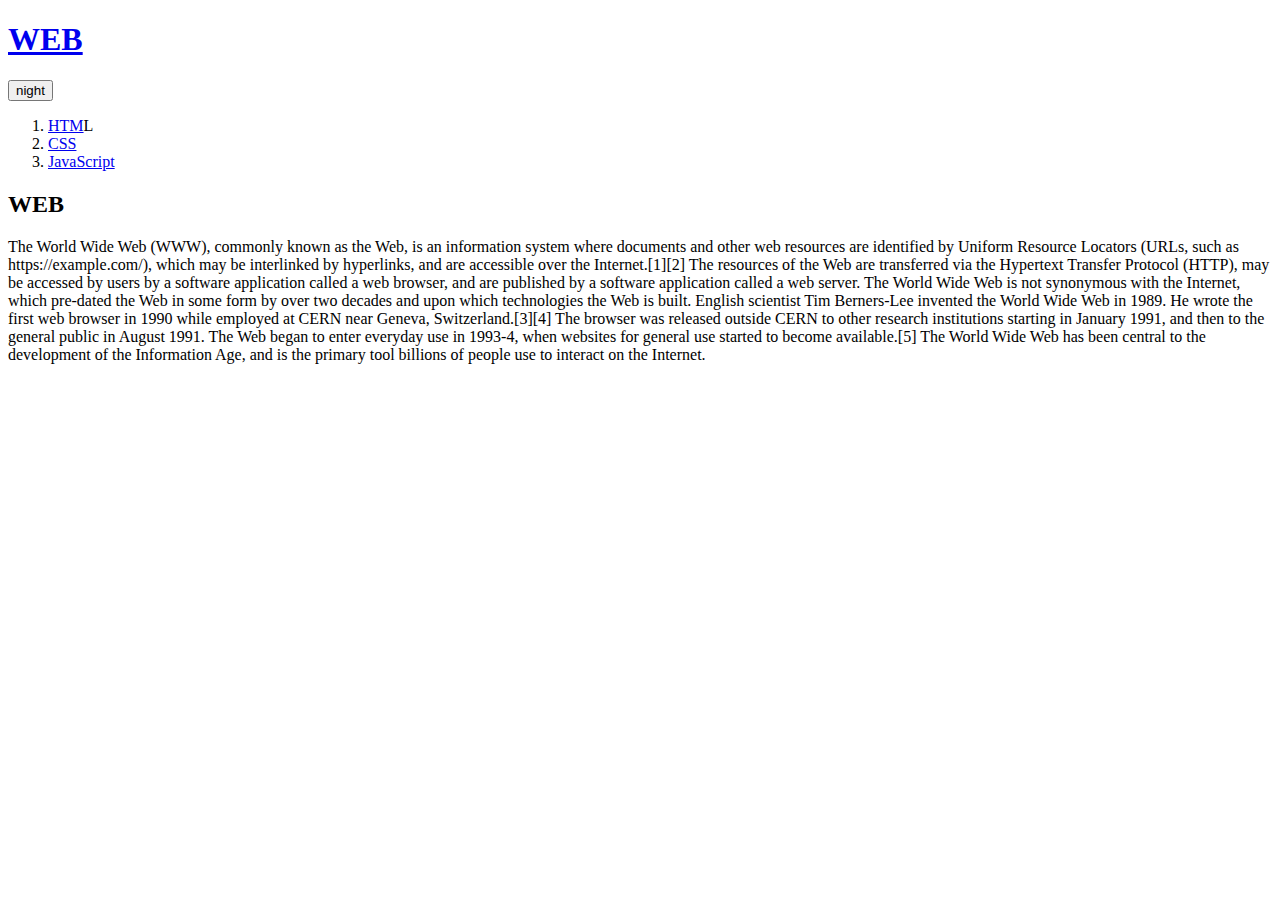
<file: index.html>
<!DOCTYPE html>
<html>
<head>
  <title>WEB1 - Welcome</title>
  <meta charset="utf-8">
  <script src="https://ajax.googleapis.com/ajax/libs/jquery/3.6.0/jquery.min.js"></script>
  <script src="colors.js"></script>
</head>
<body>
  <h1><a href="index.html">WEB</a></h1>
  <input id="night_day" type="button" value="night" onclick="
    nightDayHandler(this);
  ">
  <div id="grid">
      <ol>
        <li><a href="1.html">HTM</a>L</li>
        <li><a href="2.html">CSS</a></li>
        <li><a href="3.html">JavaScript</a></li>
      </ol>
      <div id="article">
      <h2>WEB</h2>
      <p>The World Wide Web (WWW), commonly known as the Web, is an information system where documents and other web resources are identified by Uniform Resource Locators (URLs, such as https://example.com/), which may be interlinked by hyperlinks, and are accessible over the Internet.[1][2] The resources of the Web are transferred via the Hypertext Transfer Protocol (HTTP), may be accessed by users by a software application called a web browser, and are published by a software application called a web server. The World Wide Web is not synonymous with the Internet, which pre-dated the Web in some form by over two decades and upon which technologies the Web is built.
      English scientist Tim Berners-Lee invented the World Wide Web in 1989. He wrote the first web browser in 1990 while employed at CERN near Geneva, Switzerland.[3][4] The browser was released outside CERN to other research institutions starting in January 1991, and then to the general public in August 1991. The Web began to enter everyday use in 1993-4, when websites for general use started to become available.[5] The World Wide Web has been central to the development of the Information Age, and is the primary tool billions of people use to interact on the Internet.
      </p>
    </div>
  </div>
  </body>
</html>
</file>
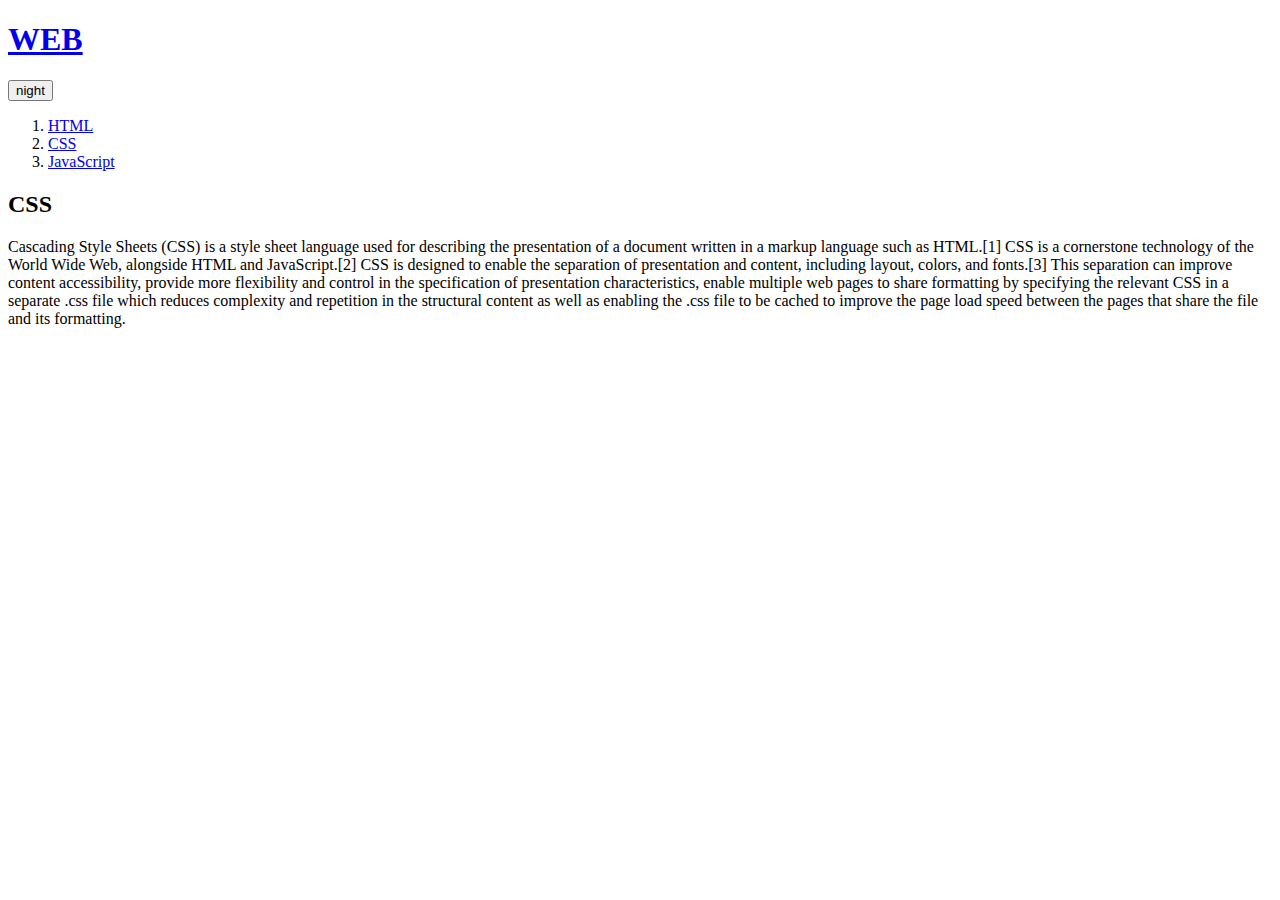
<file: 2.html>
<!DOCTYPE html>
<html>
<head>
  <title>WEB1 - CSS</title>
  <meta charset="utf-8">
  <script src="https://ajax.googleapis.com/ajax/libs/jquery/3.6.0/jquery.min.js"></script>
  <script src="colors.js"></script>
</head>
<body>
  <h1><a href="index.html">WEB</a></h1>
  <input id="night_day" type="button" value="night" onclick="
    nightDayHandler(this);
  ">
  <div id="grid">
    <ol>
      <li><a href="1.html">HTML</a></li>
      <li><a href="2.html">CSS</a></li>
      <li><a href="3.html">JavaScript</a></li>
    </ol>
    <div id="article">
      <h2>CSS</h2>
      <p>
        Cascading Style Sheets (CSS) is a style sheet language used for describing the presentation of a document written in a markup language such as HTML.[1] CSS is a cornerstone technology of the World Wide Web, alongside HTML and JavaScript.[2] CSS is designed to enable the separation of presentation and content, including layout, colors, and fonts.[3] This separation can improve content accessibility, provide more flexibility and control in the specification of presentation characteristics, enable multiple web pages to share formatting by specifying the relevant CSS in a separate .css file which reduces complexity and repetition in the structural content as well as enabling the .css file to be cached to improve the page load speed between the pages that share the file and its formatting.
      </p>
    </div>
  </div>
</body>
</html>
</file>
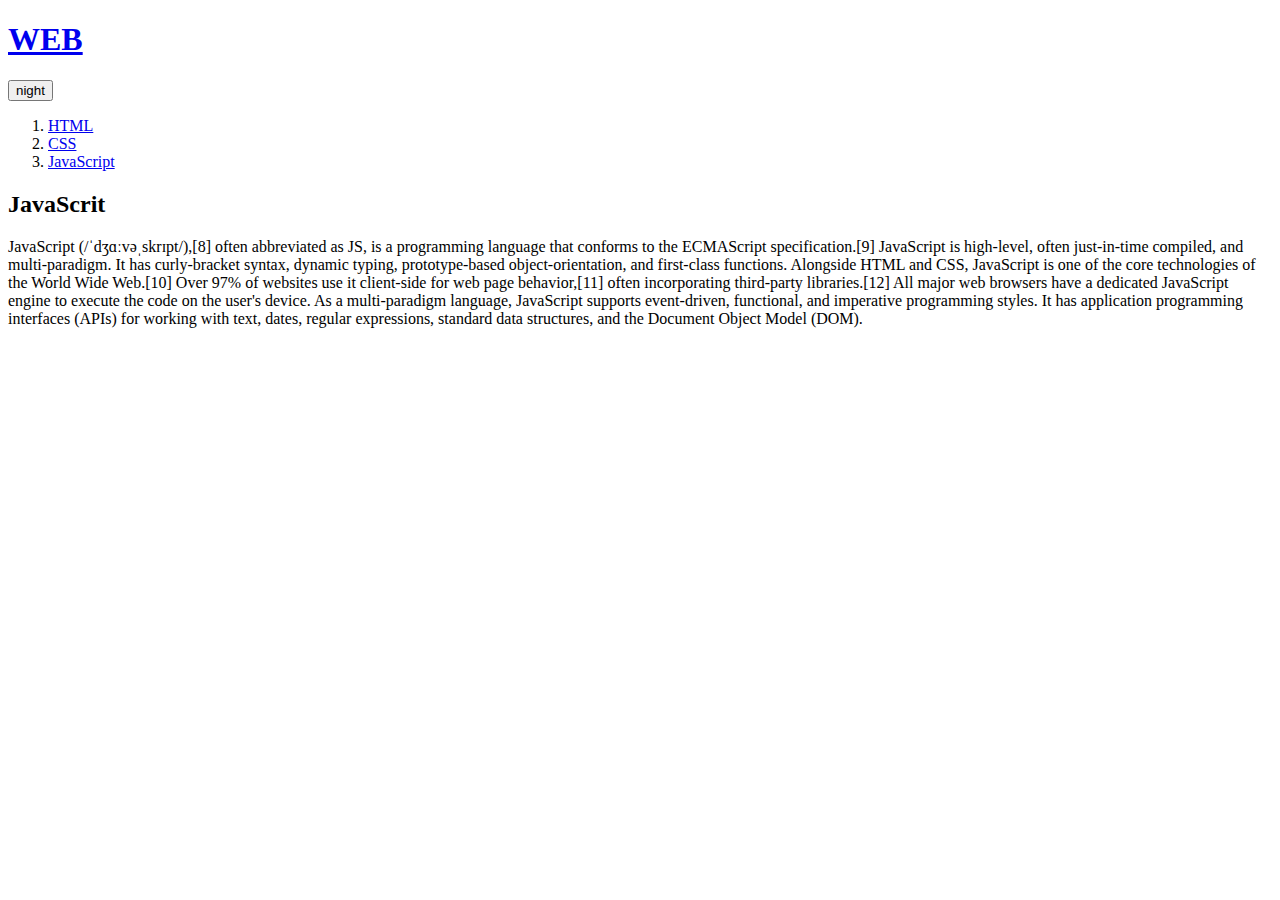
<file: 3.html>
<!DOCTYPE html>
<html>
<head>
  <title>WEB1 - JavaScript</title>
  <meta charset="utf-8">
  <script src="https://ajax.googleapis.com/ajax/libs/jquery/3.6.0/jquery.min.js"></script>
  <script src="colors.js"></script>
</head>
<body>
  <h1><a href="index.html">WEB</a></h1>
  <input id="night_day" type="button" value="night" onclick="
    nightDayHandler(this);
  ">
  <ol>
    <li><a href="1.html">HTML</a></li>
    <li><a href="2.html">CSS</a></li>
    <li><a href="3.html">JavaScript</a></li>
  </ol>
  <h2>JavaScrit</h2>
  <p>
    JavaScript (/ˈdʒɑːvəˌskrɪpt/),[8] often abbreviated as JS, is a programming language that conforms to the ECMAScript specification.[9] JavaScript is high-level, often just-in-time compiled, and multi-paradigm. It has curly-bracket syntax, dynamic typing, prototype-based object-orientation, and first-class functions.
    Alongside HTML and CSS, JavaScript is one of the core technologies of the World Wide Web.[10] Over 97% of websites use it client-side for web page behavior,[11] often incorporating third-party libraries.[12] All major web browsers have a dedicated JavaScript engine to execute the code on the user's device.
    As a multi-paradigm language, JavaScript supports event-driven, functional, and imperative programming styles. It has application programming interfaces (APIs) for working with text, dates, regular expressions, standard data structures, and the Document Object Model (DOM).
  </p>
</body>
</html>
</file>
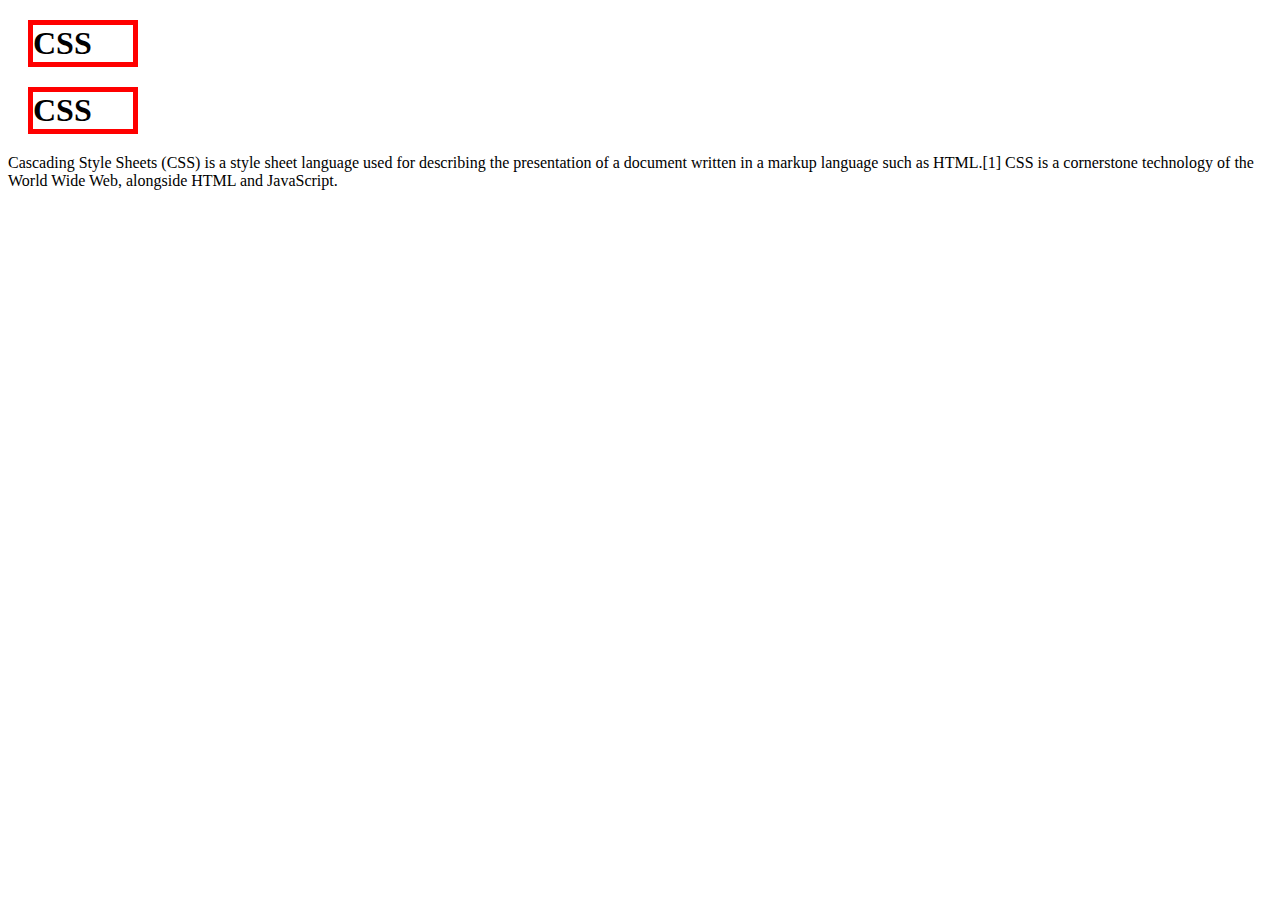
<file: box.html>
<!DOCTYPE html>
<html>
  <head>
    <meta charset="utf-8">
    <title></title>
    <style media="screen">
      h1{
        border:5px red solid;
        pading:20px;
        margin:20px;
        display:block;
        width:100px;
      }
    </style>
  </head>
  <body>
    <h1>CSS</h1><h1>CSS</h1>Cascading Style Sheets (CSS) is a style sheet language used for describing the presentation of a document written in a markup language such as HTML.[1] CSS is a cornerstone technology of the World Wide Web, alongside HTML and JavaScript.
  </body>
</html>
</file>
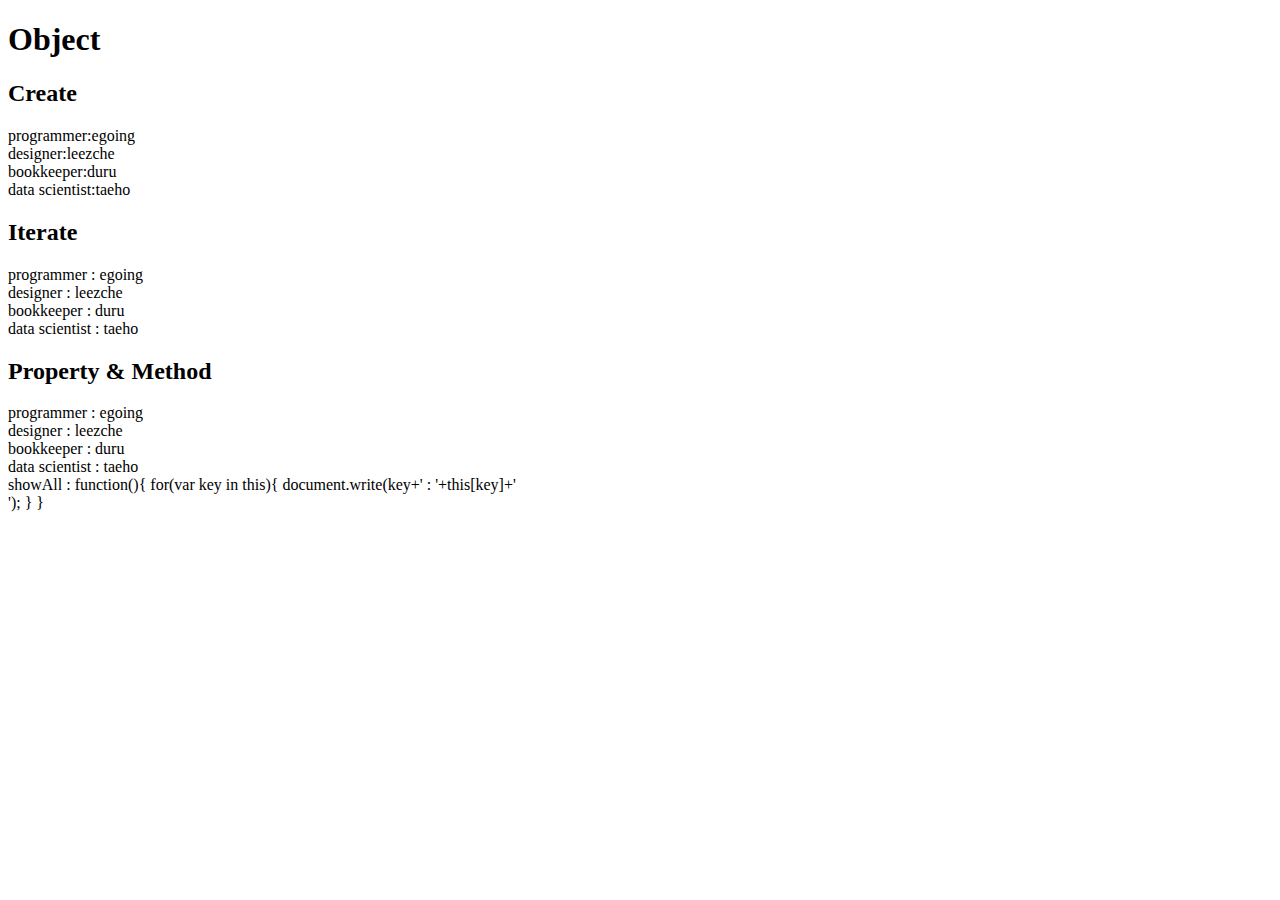
<file: ex10.html>
<!DOCTYPE html>
<html>
  <head>
    <meta charset="utf-8">
    <title></title>
  </head>
  <body>
    <h1>Object</h1>
    <h2>Create</h2>
    <script>
      var coworkers = {
        "programmer":"egoing",
        "designer":"leezche"
      };
      document.write("programmer:"+coworkers.programmer+"<br>");
      document.write("designer:"+coworkers.designer+"<br>");
      coworkers.bookkeeper = "duru";
      document.write("bookkeeper:"+coworkers.bookkeeper+"<br>");
      coworkers["data scientist"] = "taeho";
      document.write("data scientist:"+coworkers["data scientist"]+"<br>");
    </script>
    <h2>Iterate</h2>
    <script>
      for(var key in coworkers){
        document.write(key+' : '+coworkers[key]+'<br>');
      }
    </script>
    <h2>Property & Method</h2>
    <script>
      coworkers.showAll = function(){
        for(var key in this){
          document.write(key+' : '+this[key]+'<br>');
        }
      }
      coworkers.showAll();
    </script>
  </body>
</html>
</file>
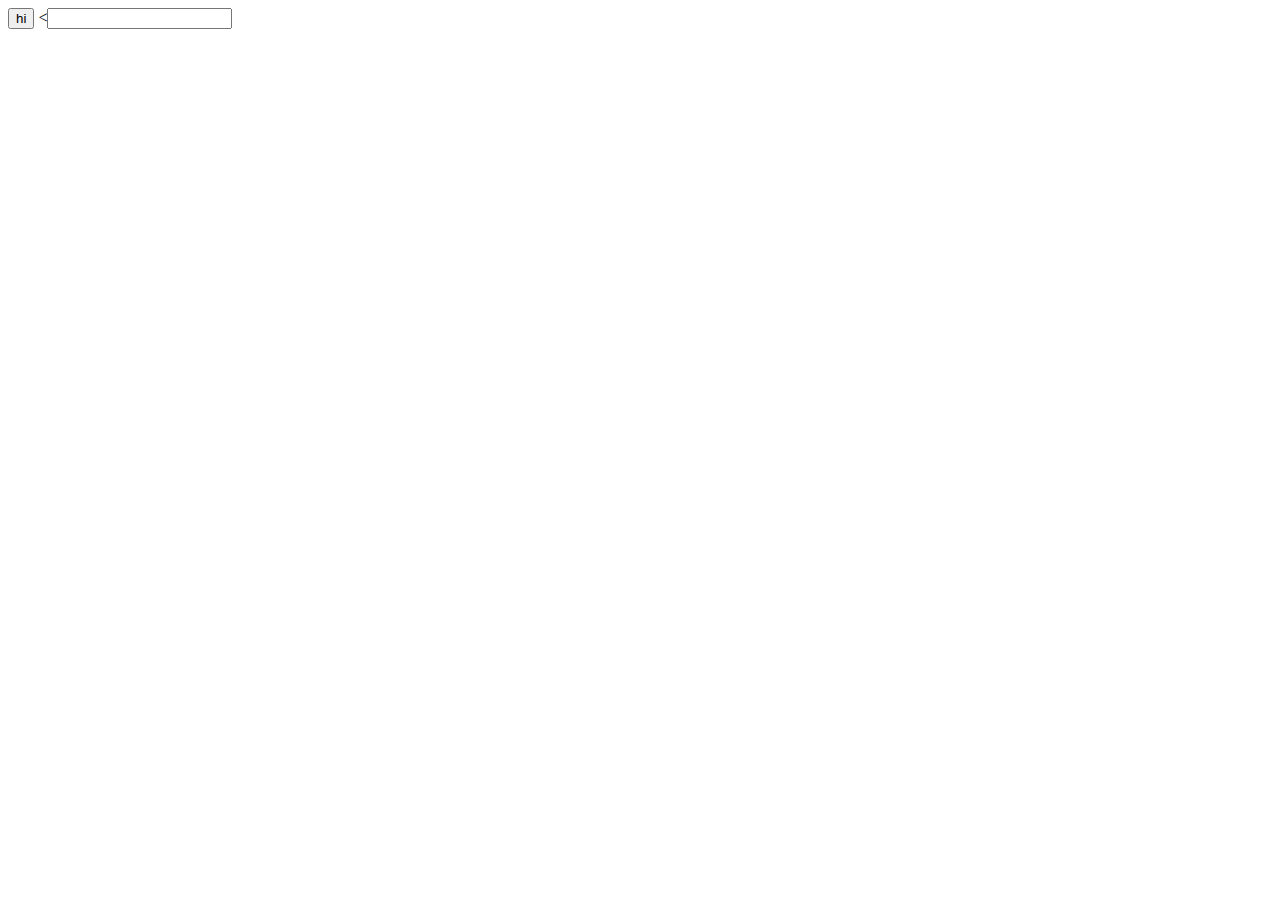
<file: ex2.html>
<!DOCTYPE html>
<html>
  <head>
    <meta charset="utf-8">
    <title></title>
  </head>
  <body>
    <input type="button" value="hi" onclick="alert('안녕')">
    <<input type="text" onchange="alert('changed')">
  </body>
</html>
</file>
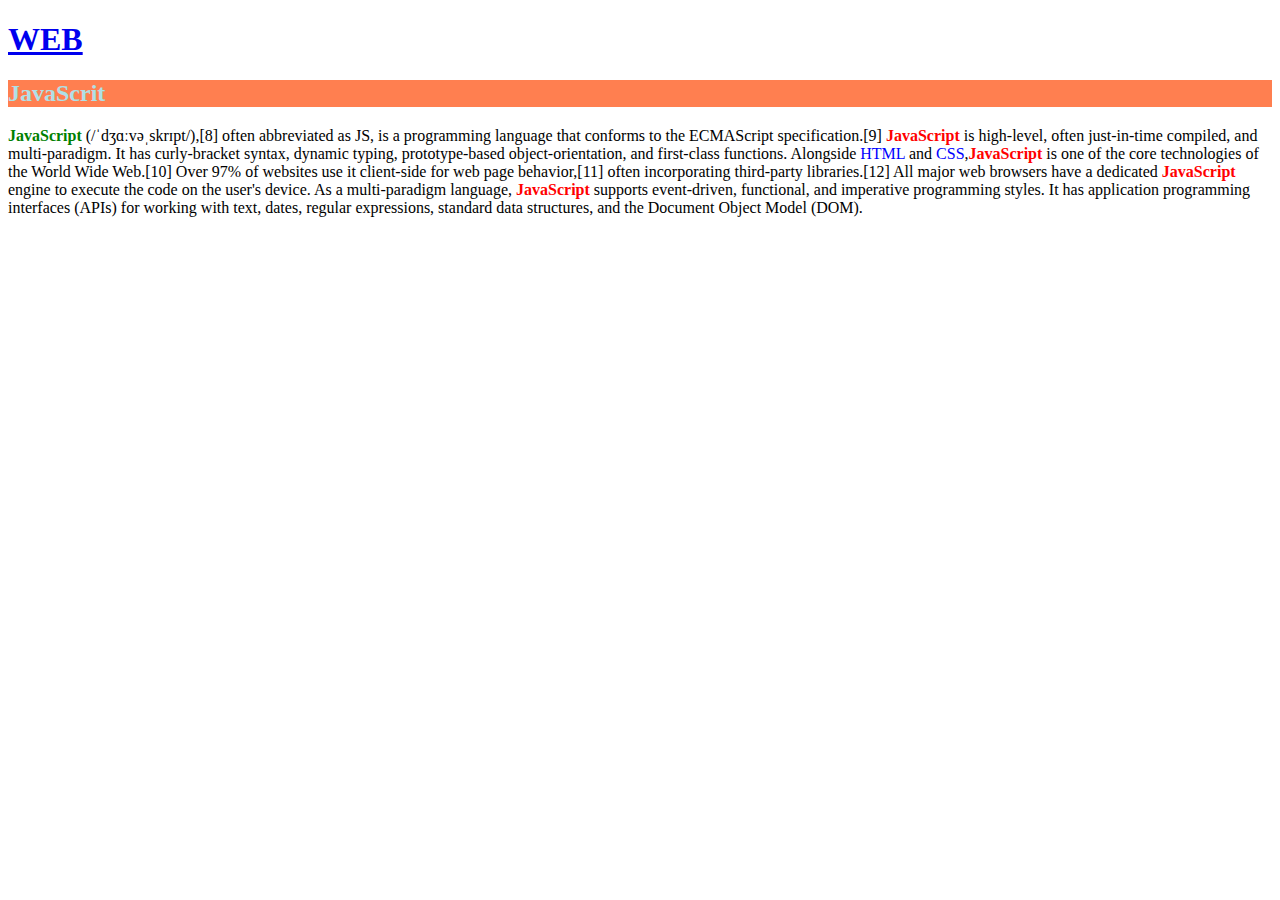
<file: ex3.html>
<!DOCTYPE html>
<html>
<head>
  <style>
    .js{
      font-weight: bold;
      color: red;
    }
    #first{
      color:green;
    }
    span{
      color: blue;
    }
  </style>
</head>
<body>
  <h1><a href="index.html">WEB</a></h1>
  <h2 style="background-color:coral;color:powderblue">JavaScrit</h2>
  <p>
    <span id="first" class="js">JavaScript</span> (/ˈdʒɑːvəˌskrɪpt/),[8] often abbreviated as JS, is a programming language that conforms to the ECMAScript specification.[9] <span class="js">JavaScript</span> is high-level, often just-in-time compiled, and multi-paradigm. It has curly-bracket syntax, dynamic typing, prototype-based object-orientation, and first-class functions.
    Alongside <span>HTML</span> and <span>CSS</span>,<span class="js">JavaScript</span> is one of the core technologies of the World Wide Web.[10] Over 97% of websites use it client-side for web page behavior,[11] often incorporating third-party libraries.[12] All major web browsers have a dedicated <span class="js">JavaScript</span> engine to execute the code on the user's device.
    As a multi-paradigm language, <span class="js">JavaScript</span> supports event-driven, functional, and imperative programming styles. It has application programming interfaces (APIs) for working with text, dates, regular expressions, standard data structures, and the Document Object Model (DOM).
  </p>
</body>
</html>
</file>
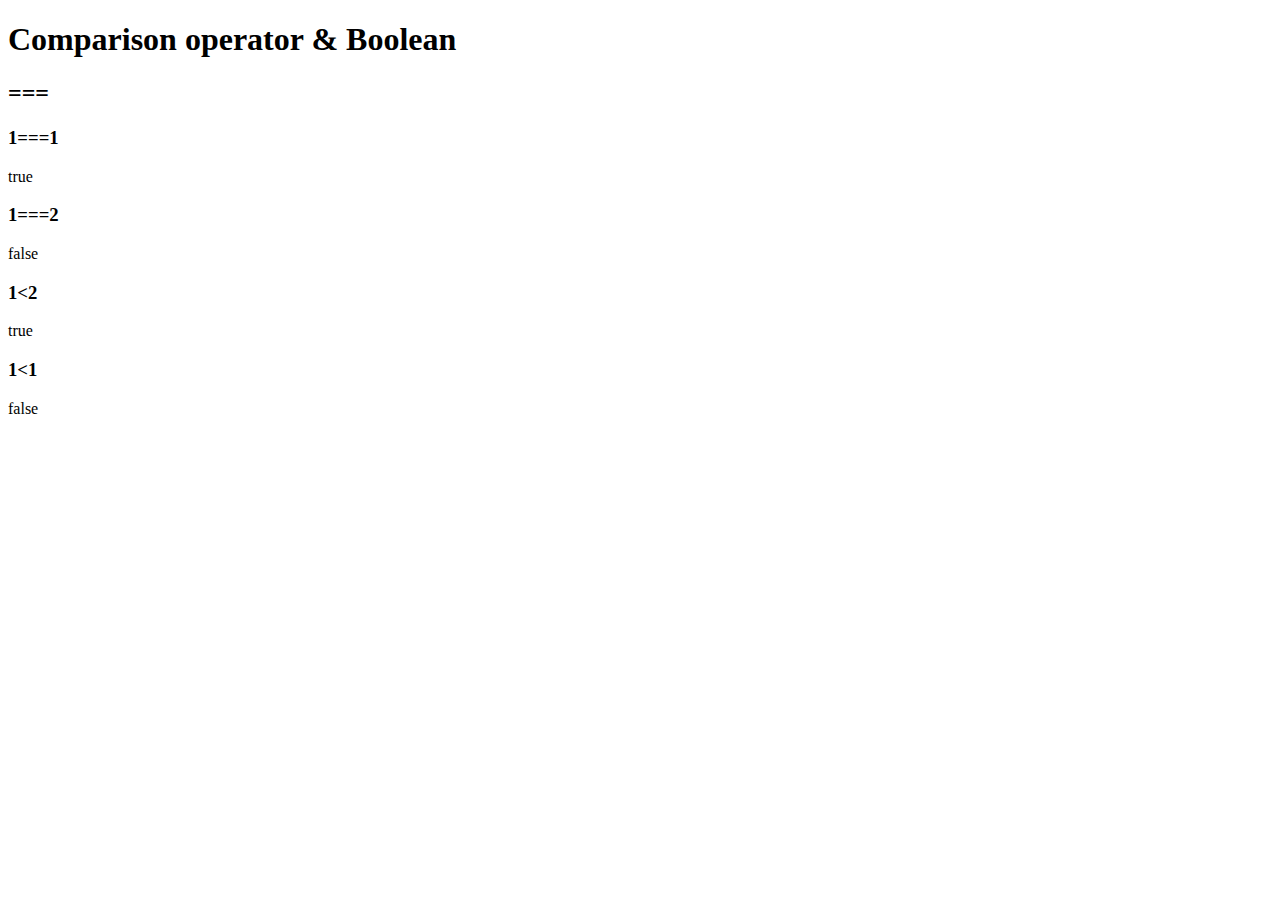
<file: ex4.html>
<!DOCTYPE html>
<html>
  <head>
    <meta charset="utf-8">
    <title></title>
  </head>
  <body>
    <h1>Comparison operator & Boolean</h1>
    <h2>===</h2>
    <h3>1===1</h3>
    <script>
      document.write(1===1);
    </script>

    <h3>1===2</h3>
    <script>
      document.write(1===2);
    </script>

    <h3>1&lt;2</h3>
    <script>
      document.write(1<2);
    </script>

    <h3>1&lt;1</h3>
    <script>
      document.write(1<1);
    </script>
  </body>
</html>
</file>
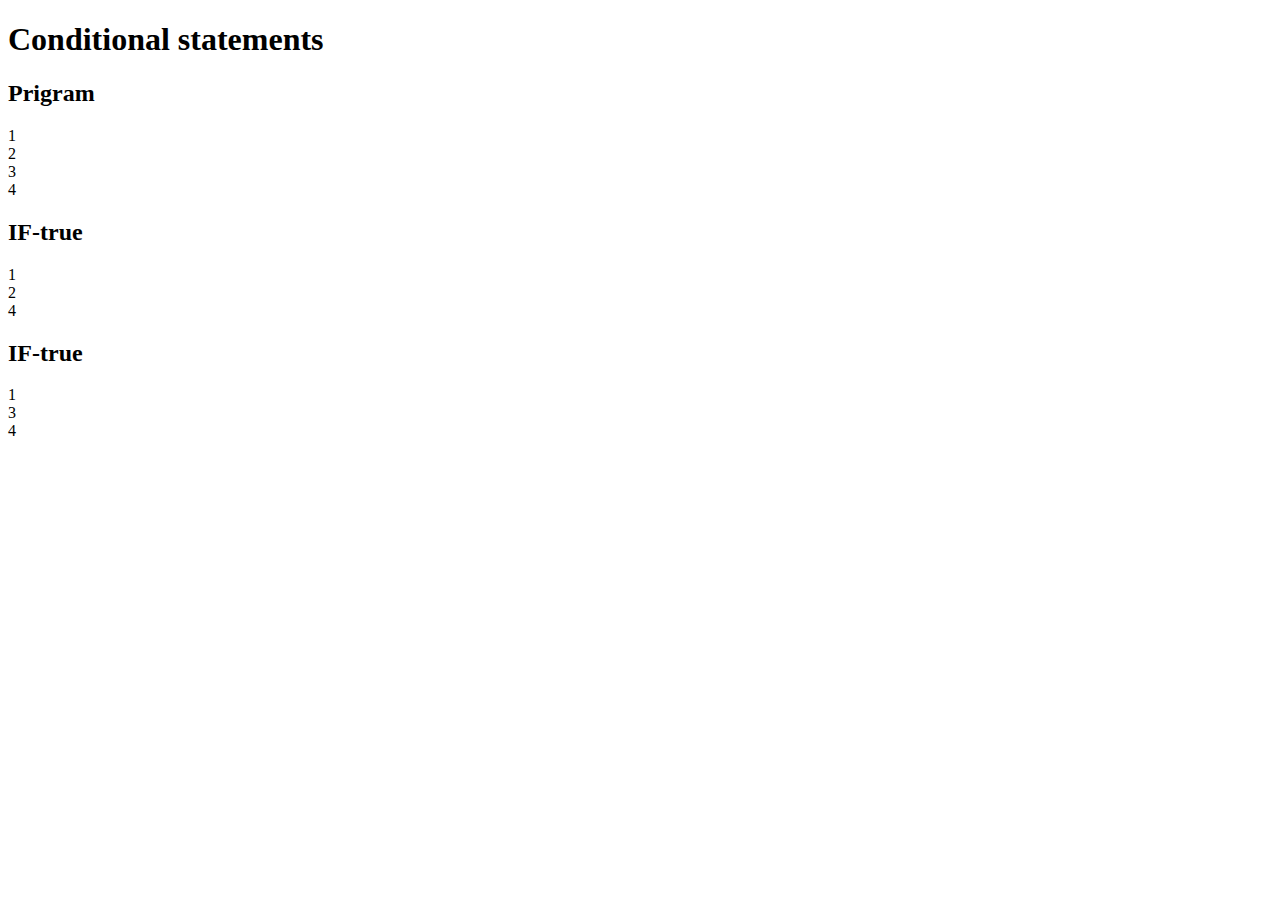
<file: ex5.html>
<!DOCTYPE html>
<html>
  <head>
    <meta charset="utf-8">
    <title></title>
  </head>
  <body>
    <h1>Conditional statements</h1>
    <h2>Prigram</h2>
    <script>
      document.write("1<br>");
      document.write("2<br>");
      document.write("3<br>");
      document.write("4<br>");
    </script>
    <h2>IF-true</h2>
    <script>
      document.write("1<br>");
      if(true){
        document.write("2<br>");
      } else {
      document.write("3<br>");
      }
      document.write("4<br>");
    </script>
    <h2>IF-true</h2>
    <script>
      document.write("1<br>");
      if(false){
        document.write("2<br>");
      } else {
      document.write("3<br>");
      }
      document.write("4<br>");
    </script>
  </body>
</html>
</file>
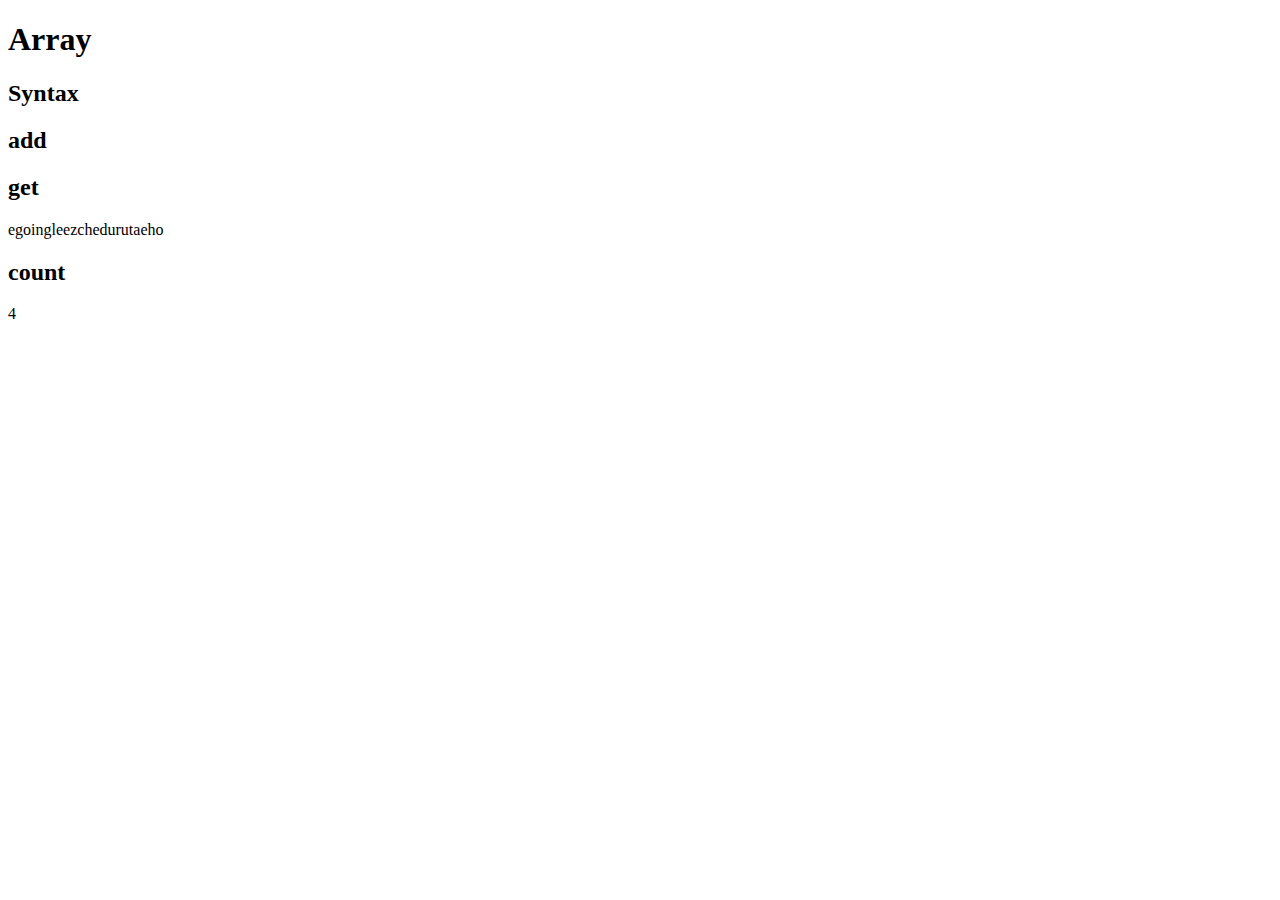
<file: ex6.html>
<!DOCTYPE html>
<html>
  <head>
    <meta charset="utf-8">
    <title></title>
  </head>
  <body>
    <h1>Array</h1>
    <h2>Syntax</h2>
    <script>
        var coworkers = ["egoing", "leezche"];
    </script>
    <h2>add</h2>
    <script>
      coworkers.push("duru");
      coworkers.push("taeho");
    </script>
    <h2>get</h2>
    <script>
      document.write(coworkers[0]);
      document.write(coworkers[1]);
      document.write(coworkers[2]);
      document.write(coworkers[3]);
    </script>
    <h2>count</h2>
    <script>
      document.write(coworkers.length)
    </script>
  </body>
</html>
</file>
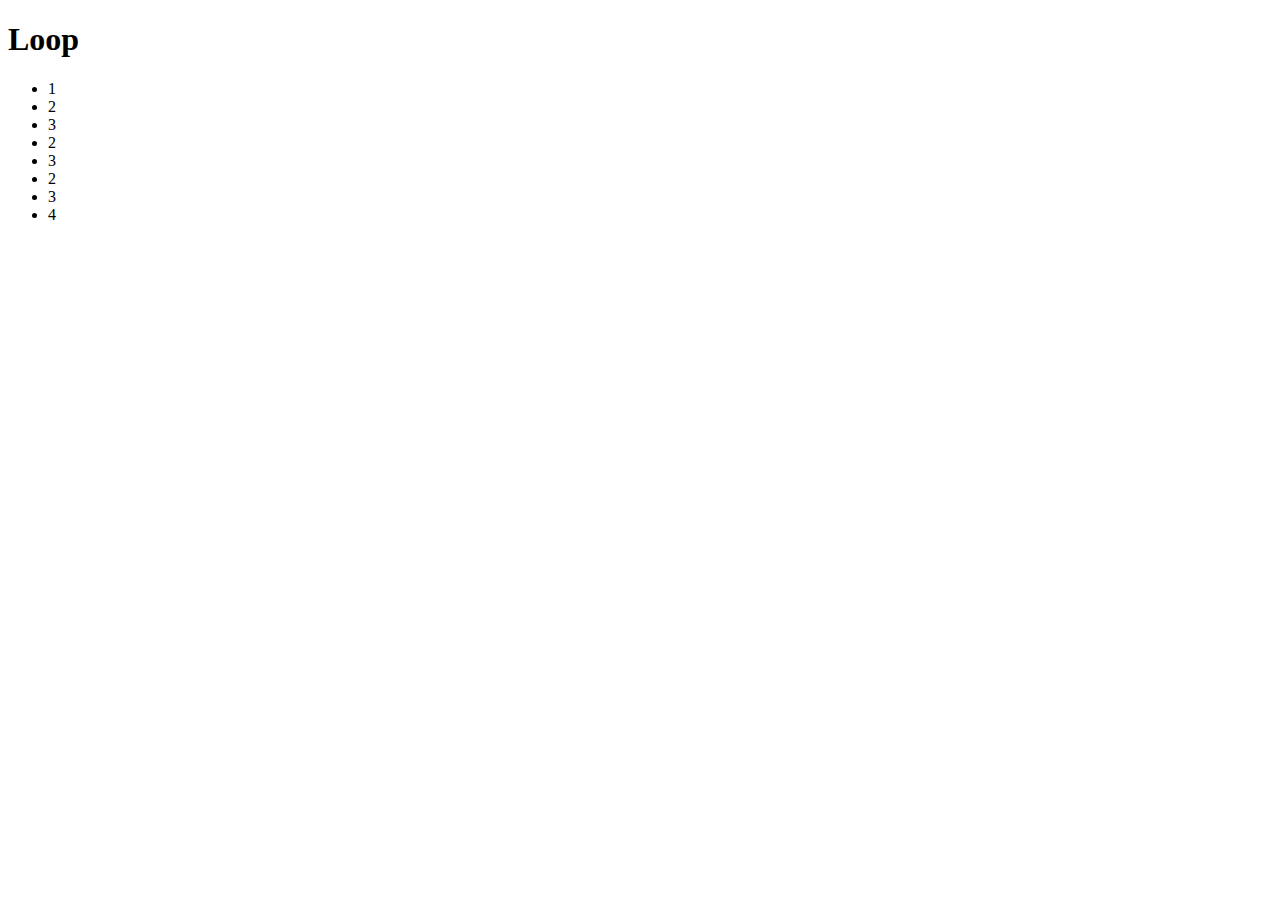
<file: ex7.html>
<!DOCTYPE html>
<html>
  <head>
    <meta charset="utf-8">
    <title></title>
  </head>
  <body>
    <h1>Loop</h1>
    <ul>
    <script>
      document.write('<li>1</li>');
      var i = 0;
      while(i < 3){
      document.write('<li>2</li>');
      document.write('<li>3</li>');
      i = i + 1;
      }
      document.write('<li>4</li>');
    </script>
    </ul>
  </body>
</html>
</file>
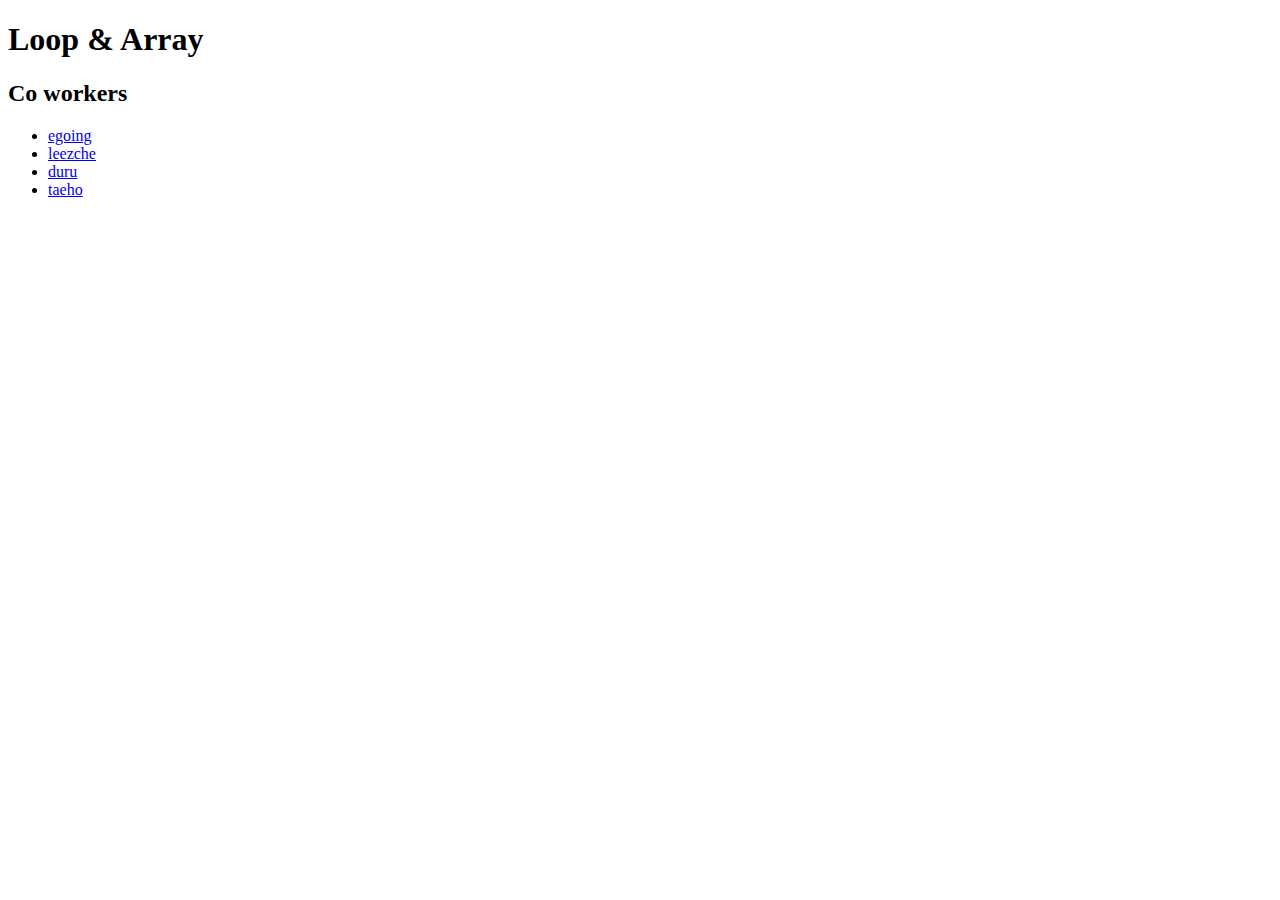
<file: ex8.html>
<!DOCTYPE html>
<html>
  <head>
    <meta charset="utf-8">
    <title></title>
  </head>
  <body>
    <h1>Loop & Array</h1>
    <script>
      var coworkers = ['egoing','leezche','duru','taeho'];
    </script>
    <h2>Co workers</h2>
    <ul>
      <script>
      var i = 0;
      while(i < coworkers.length){
        document.write('<li><a href="http://a.com/'+coworkers[i]+'">'+coworkers[i]+'</li>');
        i = i + 1;
      }
      </script>
    </ul>

  </body>
</html>
</file>
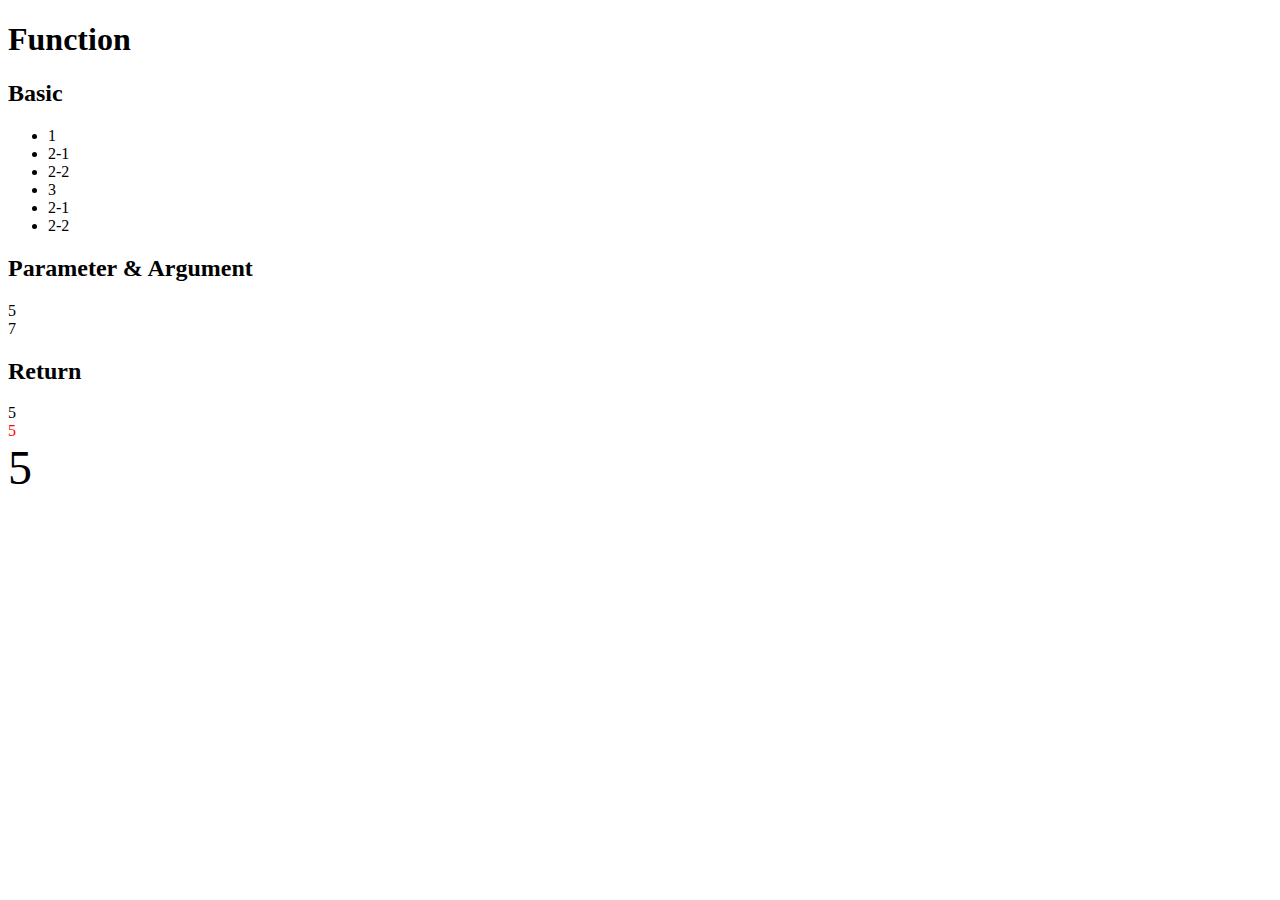
<file: ex9.html>
<!DOCTYPE html>
<html>
  <head>
    <meta charset="utf-8">
    <title></title>
  </head>
  <body>
    <h1>Function</h1>
    <h2>Basic</h2>
    <ul>
      <script>
        function two(){
          document.write('<li>2-1</li>');
          document.write('<li>2-2</li>');
        }
        document.write('<li>1</li>');
        two();
        document.write('<li>3</li>');
        two();
      </script>
    </ul>
    <h2>Parameter & Argument</h2>
    <script>
      function sum(left, right){
        document.write(left+right+'<br>');
      }
      sum(2,3);
      sum(3,4);
    </script>
    <h2>Return</h2>
    <script>
      function sum2(left, right){
        return left+right;
      }
      document.write(sum2(2,3)+'<br>');
      document.write('<div style="color:red">'+sum2(2,3)+'</div>');
      document.write('<div style="font-size:3rem">'+sum2(2,3)+'</div>');
    </script>
  </body>
</html>
</file>
